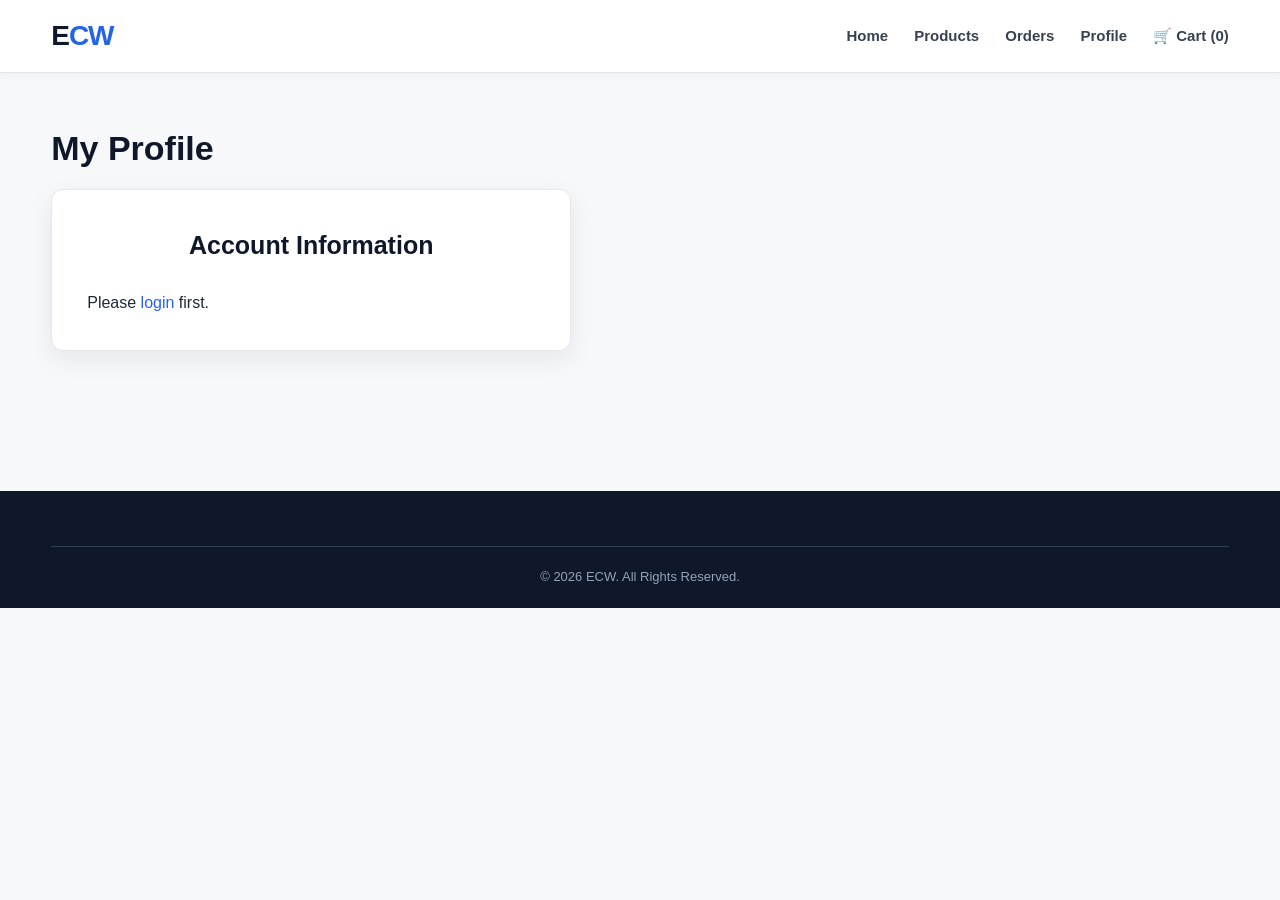
<file: profile.html>
<!DOCTYPE html>
<html lang="en">

<head>

    <meta charset="UTF-8">

    <meta name="viewport"
          content="width=device-width, initial-scale=1.0">

    <title>ECW - My Profile</title>

    <link rel="stylesheet" href="style.css">
    <link rel="stylesheet" href="home.css">

</head>

<body>


    <!-- NAVBAR -->

    <header class="navbar">

        <div class="container nav-inner">

            <a href="index.html" class="logo">
                E<span>CW</span>
            </a>

            <button class="menu-btn">
                ☰
            </button>

            <nav class="nav-links">

                <a href="index.html">
                    Home
                </a>

                <a href="products.html">
                    Products
                </a>

                <a href="orders.html">
                    Orders
                </a>

                <a href="profile.html">
                    Profile
                </a>

                <a href="cart.html">
                    🛒 Cart
                    (<span class="cart-count">0</span>)
                </a>

            </nav>

        </div>

    </header>


    <!-- PROFILE -->

    <main>

        <section class="container page-title">

            <h1>
                My Profile
            </h1>


            <div class="form-box"
                 style="margin:20px 0">

                <h2>
                    Account Information
                </h2>


                <div id="profileData">

                    <!-- Profile data loaded by JavaScript -->

                </div>

            </div>

        </section>

    </main>


    <!-- FOOTER -->

    <footer>

        <div class="container">

            <div class="footer-bottom">

                © 2026 ECW.
                All Rights Reserved.

            </div>

        </div>

    </footer>


    <script>

        document.addEventListener(
            "DOMContentLoaded",
            function () {

                const user =
                    JSON.parse(
                        localStorage.getItem("ecwUser") || "null"
                    );


                const profile =
                    document.getElementById("profileData");


                if (user) {

                    profile.innerHTML = `

                        <p>
                            <strong>Name:</strong>
                            ${user.name}
                        </p>

                        <p>
                            <strong>Email:</strong>
                            ${user.email}
                        </p>

                        <br>

                        <button
                            class="btn danger"
                            onclick="logout()"
                        >
                            Logout
                        </button>

                    `;

                } else {

                    profile.innerHTML = `

                        <p>
                            Please
                            <a
                                href="login.html"
                                style="color:#2563eb"
                            >
                                login
                            </a>
                            first.
                        </p>

                    `;

                }

            }
        );


        function logout() {

            localStorage.removeItem(
                "ecwLoggedIn"
            );

            window.location.href =
                "index.html";

        }

    </script>


</body>

</html>
</file>
<file: style.css>
/* =========================================================
   ECW - E-Commerce Website
   Common Styles
   ========================================================= */


/* =========================
   RESET
   ========================= */

* {
    margin: 0;
    padding: 0;
    box-sizing: border-box;
}

html {
    scroll-behavior: smooth;
}

body {
    font-family: Arial, Helvetica, sans-serif;
    background: #f7f8fa;
    color: #1f2937;
    line-height: 1.6;
}

a {
    text-decoration: none;
    color: inherit;
}

button,
input,
select,
textarea {
    font: inherit;
}

button {
    cursor: pointer;
}


/* =========================
   VARIABLES
   ========================= */

:root {
    --primary: #2563eb;
    --primary-dark: #1d4ed8;
    --secondary: #0f172a;

    --text: #1f2937;
    --muted: #6b7280;

    --white: #ffffff;
    --light: #f8fafc;
    --border: #e5e7eb;

    --success: #16a34a;
    --danger: #dc2626;
    --warning: #f59e0b;

    --shadow-sm: 0 2px 8px rgba(15, 23, 42, 0.06);
    --shadow: 0 8px 25px rgba(15, 23, 42, 0.08);

    --radius: 12px;
}


/* =========================
   CONTAINER
   ========================= */

.container {
    width: min(1180px, 92%);
    margin: 0 auto;
}


/* =========================
   NAVBAR
   ========================= */

.navbar {
    position: sticky;
    top: 0;
    z-index: 1000;

    background: #ffffff;
    border-bottom: 1px solid var(--border);

    box-shadow: 0 2px 10px rgba(0, 0, 0, 0.04);
}

.nav-inner {
    min-height: 72px;

    display: flex;
    align-items: center;
    justify-content: space-between;

    gap: 30px;
}


/* LOGO */

.logo {
    font-size: 28px;
    font-weight: 800;
    letter-spacing: -1px;
    color: var(--secondary);
}

.logo span {
    color: var(--primary);
}


/* NAVIGATION */

.nav-links {
    display: flex;
    align-items: center;
    gap: 26px;
}

.nav-links a {
    position: relative;

    color: #374151;
    font-size: 15px;
    font-weight: 600;

    transition: color 0.2s ease;
}

.nav-links a:hover {
    color: var(--primary);
}

.nav-links a::after {
    content: "";

    position: absolute;
    left: 0;
    bottom: -7px;

    width: 0;
    height: 2px;

    background: var(--primary);

    transition: width 0.2s ease;
}

.nav-links a:hover::after {
    width: 100%;
}


/* MENU BUTTON */

.menu-btn {
    display: none;

    border: none;
    background: transparent;

    font-size: 24px;
    color: var(--secondary);
}


/* =========================
   BUTTONS
   ========================= */

.btn {
    display: inline-flex;

    align-items: center;
    justify-content: center;

    min-height: 44px;
    padding: 0 22px;

    border: none;
    border-radius: 8px;

    background: var(--primary);
    color: white;

    font-size: 15px;
    font-weight: 700;

    transition:
        background 0.2s ease,
        transform 0.2s ease,
        box-shadow 0.2s ease;
}

.btn:hover {
    background: var(--primary-dark);

    transform: translateY(-1px);

    box-shadow: 0 5px 15px rgba(37, 99, 235, 0.25);
}

.btn.secondary {
    background: #eef2ff;
    color: var(--primary);
}

.btn.secondary:hover {
    background: #e0e7ff;
}

.btn.success {
    background: var(--success);
}

.btn.success:hover {
    background: #15803d;
}

.btn.danger {
    background: var(--danger);
}

.btn.danger:hover {
    background: #b91c1c;
}


/* =========================
   PAGE TITLE
   ========================= */

.page-title {
    padding-top: 55px;
    padding-bottom: 70px;
}

.page-title > h1 {
    font-size: 34px;
    line-height: 1.2;

    color: var(--secondary);

    margin-bottom: 8px;
}

.muted {
    color: var(--muted);
}


/* =========================
   SECTION
   ========================= */

.section {
    padding: 70px 0;
}

.section-head {
    display: flex;

    align-items: center;
    justify-content: space-between;

    gap: 20px;

    margin-bottom: 30px;
}

.section-head h2 {
    font-size: 28px;
    color: var(--secondary);
}


/* =========================
   FORMS
   ========================= */

.form-box {
    width: min(520px, 100%);

    margin: 40px auto;
    padding: 35px;

    background: white;

    border: 1px solid var(--border);
    border-radius: var(--radius);

    box-shadow: var(--shadow);
}

.form-box h2 {
    margin-bottom: 25px;

    font-size: 25px;
    color: var(--secondary);

    text-align: center;
}

.form-group {
    margin-bottom: 18px;
}

.form-group label {
    display: block;

    margin-bottom: 7px;

    font-size: 14px;
    font-weight: 700;

    color: #374151;
}

.form-group input,
.form-group select,
.form-group textarea,
.search-bar input,
.search-bar select {
    width: 100%;

    padding: 12px 14px;

    border: 1px solid #d1d5db;
    border-radius: 8px;

    outline: none;

    background: #ffffff;
    color: var(--text);

    transition:
        border-color 0.2s ease,
        box-shadow 0.2s ease;
}

.form-group input:focus,
.form-group select:focus,
.form-group textarea:focus,
.search-bar input:focus,
.search-bar select:focus {
    border-color: var(--primary);

    box-shadow:
        0 0 0 3px rgba(37, 99, 235, 0.1);
}

.form-group textarea {
    resize: vertical;
}


/* =========================
   MESSAGE
   ========================= */

.message {
    display: none;

    padding: 11px 14px;

    margin-bottom: 18px;

    border-radius: 8px;

    font-size: 14px;
}


/* =========================
   CART
   ========================= */

.cart-summary {
    width: min(500px, 100%);

    margin: 30px 0 0 auto;

    padding: 25px;

    background: white;

    border: 1px solid var(--border);
    border-radius: var(--radius);

    box-shadow: var(--shadow-sm);
}

.summary-row {
    display: flex;

    align-items: center;
    justify-content: space-between;

    padding: 12px 0;

    border-bottom: 1px solid var(--border);

    color: #4b5563;
}

.summary-row.total {
    border-bottom: none;

    padding-top: 18px;

    font-size: 19px;
    font-weight: 800;

    color: var(--secondary);
}


/* =========================
   CART ITEM
   ========================= */

.cart-item {
    display: flex;

    align-items: center;
    gap: 20px;

    padding: 20px;

    margin-bottom: 15px;

    background: white;

    border: 1px solid var(--border);
    border-radius: var(--radius);

    box-shadow: var(--shadow-sm);
}

.cart-item img {
    width: 100px;
    height: 100px;

    object-fit: contain;

    border-radius: 8px;

    background: #f8fafc;
}

.cart-item-info {
    flex: 1;
}

.cart-item-info h3 {
    margin-bottom: 5px;

    font-size: 17px;
    color: var(--secondary);
}

.cart-item-info p {
    color: var(--muted);
}

.cart-actions {
    display: flex;

    align-items: center;
    gap: 8px;
}

.quantity-btn {
    width: 34px;
    height: 34px;

    border: 1px solid var(--border);
    border-radius: 6px;

    background: white;
}

.quantity-btn:hover {
    background: #f3f4f6;
}


/* =========================
   EMPTY STATE
   ========================= */

.empty {
    padding: 70px 20px;

    text-align: center;

    background: white;

    border: 1px solid var(--border);
    border-radius: var(--radius);
}

.empty h2,
.empty h1 {
    margin: 15px 0 10px;

    color: var(--secondary);
}

.empty p {
    margin-bottom: 25px;

    color: var(--muted);
}


/* =========================
   ORDERS
   ========================= */

.order-card {
    margin-bottom: 20px;
    padding: 25px;

    background: white;

    border: 1px solid var(--border);
    border-radius: var(--radius);

    box-shadow: var(--shadow-sm);
}

.order-header {
    display: flex;

    justify-content: space-between;
    align-items: center;

    gap: 20px;

    padding-bottom: 15px;

    margin-bottom: 15px;

    border-bottom: 1px solid var(--border);
}

.order-header h3 {
    color: var(--secondary);
}

.order-status {
    display: inline-block;

    padding: 5px 12px;

    border-radius: 20px;

    background: #dcfce7;
    color: #166534;

    font-size: 13px;
    font-weight: 700;
}


/* =========================
   TABLE
   ========================= */

.table-wrap {
    overflow-x: auto;

    margin-top: 25px;

    background: white;

    border: 1px solid var(--border);
    border-radius: var(--radius);

    box-shadow: var(--shadow-sm);
}

table {
    width: 100%;

    border-collapse: collapse;
}

th,
td {
    padding: 15px 18px;

    text-align: left;

    border-bottom: 1px solid var(--border);
}

th {
    background: #f8fafc;

    color: var(--secondary);

    font-size: 14px;
}

td {
    color: #4b5563;

    font-size: 14px;
}

tr:last-child td {
    border-bottom: none;
}


/* =========================
   ADMIN
   ========================= */

.admin-grid {
    display: grid;

    grid-template-columns:
        repeat(3, 1fr);

    gap: 20px;

    margin-top: 30px;
}

.stat {
    padding: 25px;

    background: white;

    border: 1px solid var(--border);
    border-radius: var(--radius);

    box-shadow: var(--shadow-sm);
}

.stat h3 {
    margin-bottom: 8px;

    color: var(--muted);

    font-size: 14px;
}

.stat strong {
    font-size: 32px;

    color: var(--secondary);
}


/* =========================
   FOOTER
   ========================= */

footer {
    margin-top: 50px;

    padding-top: 55px;

    background: var(--secondary);

    color: #cbd5e1;
}

.footer-grid {
    display: grid;

    grid-template-columns:
        2fr 1fr 1fr;

    gap: 50px;

    padding-bottom: 40px;
}

.footer-title {
    margin-bottom: 15px;

    color: white;

    font-size: 18px;
    font-weight: 700;
}

footer p {
    margin-bottom: 8px;

    font-size: 14px;
}

footer a:hover {
    color: white;
}

.footer-bottom {
    padding: 20px 0;

    border-top: 1px solid #334155;

    text-align: center;

    font-size: 13px;

    color: #94a3b8;
}


/* =========================
   RESPONSIVE
   ========================= */

@media (max-width: 850px) {

    .nav-inner {
        min-height: 65px;
    }

    .menu-btn {
        display: block;
    }

    .nav-links {
        display: none;

        position: absolute;

        top: 65px;
        left: 0;

        width: 100%;

        padding: 20px;

        flex-direction: column;
        align-items: flex-start;

        gap: 18px;

        background: white;

        border-bottom: 1px solid var(--border);

        box-shadow: var(--shadow);
    }

    .nav-links.active {
        display: flex;
    }

    .admin-grid {
        grid-template-columns: 1fr;
    }

    .footer-grid {
        grid-template-columns: 1fr;
        gap: 25px;
    }
}


@media (max-width: 600px) {

    .container {
        width: 94%;
    }

    .page-title {
        padding-top: 35px;
        padding-bottom: 45px;
    }

    .page-title > h1 {
        font-size: 28px;
    }

    .section {
        padding: 45px 0;
    }

    .section-head {
        align-items: flex-start;
        flex-direction: column;
    }

    .form-box {
        padding: 25px 20px;
    }

    .cart-item {
        flex-direction: column;
        align-items: flex-start;
    }

    .cart-item img {
        width: 100%;
        height: 180px;
    }

    .cart-actions {
        width: 100%;
        justify-content: space-between;
    }

    .order-header {
        align-items: flex-start;
        flex-direction: column;
    }

    .footer-grid {
        grid-template-columns: 1fr;
    }
}

/* =========================================
   ORDERS
========================================= */

.order-card {

    background: white;

    border: 1px solid #e5e7eb;

    border-radius: 12px;

    padding: 24px;

    margin-bottom: 20px;

    box-shadow:
        0 4px 12px rgba(0, 0, 0, 0.06);

}


.order-header {

    display: flex;

    justify-content: space-between;

    align-items: center;

    border-bottom: 1px solid #e5e7eb;

    padding-bottom: 15px;

    margin-bottom: 15px;

}


.order-header h2 {

    margin: 0;

    font-size: 20px;

}


.order-header p {

    color: #64748b;

    margin: 5px 0 0;

}


.order-status {

    background: #dcfce7;

    color: #166534;

    padding: 7px 14px;

    border-radius: 20px;

    font-weight: 600;

}


.order-products {

    display: flex;

    flex-direction: column;

    gap: 12px;

}


.order-item {

    display: flex;

    align-items: center;

    gap: 15px;

    padding: 10px 0;

}


.order-item img {

    width: 70px;

    height: 70px;

    object-fit: cover;

    border-radius: 8px;

}


.order-item h4 {

    margin: 0 0 5px;

}


.order-item p {

    margin: 0;

    color: #64748b;

}


.order-details {

    border-top: 1px solid #e5e7eb;

    margin-top: 15px;

    padding-top: 15px;

    color: #475569;

}


.order-total {

    border-top: 1px solid #e5e7eb;

    margin-top: 15px;

    padding-top: 15px;

    font-size: 20px;

    font-weight: 700;

    text-align: right;

}


.empty {

    text-align: center;

    padding: 50px 20px;

}


.empty h2 {

    margin-bottom: 10px;

}


.empty p {

    color: #64748b;

    margin-bottom: 20px;

}


/* =========================================
   ORDERS PAGE
========================================= */

#ordersList {
    margin-top: 30px;
}


.order-card {
    background: #ffffff;
    border: 1px solid #e5e7eb;
    border-radius: 14px;
    padding: 25px;
    margin-bottom: 25px;
    box-shadow: 0 5px 20px rgba(0, 0, 0, 0.06);
}


.order-header {
    display: flex;
    justify-content: space-between;
    align-items: center;
    border-bottom: 1px solid #e5e7eb;
    padding-bottom: 18px;
    margin-bottom: 20px;
}


.order-header h2 {
    margin: 0 0 5px;
    font-size: 20px;
}


.order-header p {
    margin: 0;
    color: #64748b;
}


.order-status {
    background: #dcfce7;
    color: #15803d;
    padding: 7px 14px;
    border-radius: 20px;
    font-size: 14px;
    font-weight: 600;
}


.order-items {
    display: flex;
    flex-direction: column;
    gap: 15px;
}


.order-item {
    display: flex;
    align-items: center;
    gap: 18px;
    padding: 15px;
    background: #f8fafc;
    border-radius: 10px;
}


.order-item-image {
    width: 80px;
    height: 80px;
    object-fit: cover;
    border-radius: 8px;
}


.order-item h3 {
    margin: 0 0 8px;
}


.order-item p {
    margin: 4px 0;
    color: #64748b;
}


.order-details {
    margin-top: 20px;
    padding-top: 20px;
    border-top: 1px solid #e5e7eb;
}


.order-details h3 {
    margin-bottom: 12px;
}


.order-details p {
    margin: 7px 0;
}


.order-total {
    margin-top: 20px;
    padding-top: 18px;
    border-top: 1px solid #e5e7eb;
    font-size: 20px;
    font-weight: 700;
    text-align: right;
}


.empty {
    text-align: center;
    background: white;
    border-radius: 14px;
    padding: 50px 20px;
    box-shadow: 0 5px 20px rgba(0, 0, 0, 0.05);
}


.empty h2 {
    margin-bottom: 10px;
}


.empty p {
    color: #64748b;
    margin-bottom: 25px;
}


@media (max-width: 600px) {

    .order-header {
        flex-direction: column;
        align-items: flex-start;
        gap: 15px;
    }


    .order-item {
        align-items: flex-start;
    }


    .order-item-image {
        width: 65px;
        height: 65px;
    }


    .order-total {
        text-align: left;
    }

}
</file>
<file: home.css>
/* =========================================================
   ECW - Home / Product Styles
   ========================================================= */


/* =========================
   HERO
   ========================= */

.hero {
    min-height: 500px;

    display: flex;
    align-items: center;

    background:
        linear-gradient(
            135deg,
            #eff6ff 0%,
            #ffffff 55%,
            #eef2ff 100%
        );

    border-bottom: 1px solid #e5e7eb;
}

.hero-content {
    max-width: 720px;

    padding: 80px 0;
}

.offer {
    display: inline-block;

    margin-bottom: 15px;
    padding: 6px 12px;

    border-radius: 20px;

    background: #dbeafe;
    color: #1d4ed8;

    font-size: 12px;
    font-weight: 800;
    letter-spacing: 0.8px;
}

.hero h1 {
    margin-bottom: 20px;

    font-size: clamp(42px, 6vw, 68px);
    line-height: 1.05;

    letter-spacing: -2px;

    color: #0f172a;
}

.hero p {
    max-width: 570px;

    margin-bottom: 30px;

    color: #64748b;

    font-size: 18px;
    line-height: 1.7;
}


/* =========================
   CATEGORIES
   ========================= */

.category-grid {
    display: grid;

    grid-template-columns:
        repeat(4, 1fr);

    gap: 20px;
}

.category {
    min-height: 145px;

    display: flex;

    flex-direction: column;

    align-items: center;
    justify-content: center;

    gap: 10px;

    padding: 20px;

    background: white;

    border: 1px solid #e5e7eb;
    border-radius: 14px;

    color: #1f2937;

    font-size: 17px;
    font-weight: 700;

    box-shadow: 0 3px 12px rgba(15, 23, 42, 0.05);

    transition:
        transform 0.2s ease,
        box-shadow 0.2s ease,
        border-color 0.2s ease;
}

.category:hover {
    transform: translateY(-5px);

    border-color: #bfdbfe;

    box-shadow:
        0 12px 25px rgba(15, 23, 42, 0.09);

    color: #2563eb;
}


/* =========================
   PRODUCT GRID
   ========================= */

.product-grid {
    display: grid;

    grid-template-columns:
        repeat(4, 1fr);

    gap: 22px;
}


/* =========================
   PRODUCT CARD
   ========================= */

.product-card {
    overflow: hidden;

    background: white;

    border: 1px solid #e5e7eb;
    border-radius: 13px;

    box-shadow:
        0 3px 12px rgba(15, 23, 42, 0.05);

    transition:
        transform 0.2s ease,
        box-shadow 0.2s ease;
}

.product-card:hover {
    transform: translateY(-5px);

    box-shadow:
        0 12px 28px rgba(15, 23, 42, 0.1);
}


/* PRODUCT IMAGE */

.product-image {
    width: 100%;
    height: 230px;

    display: flex;

    align-items: center;
    justify-content: center;

    padding: 20px;

    background: #f8fafc;

    overflow: hidden;
}

.product-image img {
    width: 100%;
    height: 100%;

    object-fit: contain;

    transition: transform 0.25s ease;
}

.product-card:hover .product-image img {
    transform: scale(1.05);
}


/* PRODUCT CONTENT */

.product-content {
    padding: 18px;
}

.product-category {
    display: block;

    margin-bottom: 5px;

    color: #64748b;

    font-size: 12px;
    font-weight: 700;

    text-transform: uppercase;
    letter-spacing: 0.5px;
}

.product-title {
    min-height: 48px;

    margin-bottom: 10px;

    color: #111827;

    font-size: 16px;
    font-weight: 700;

    line-height: 1.45;
}

.product-price {
    margin-bottom: 15px;

    color: #111827;

    font-size: 21px;
    font-weight: 800;
}

.product-card .btn {
    width: 100%;
}


/* =========================
   SEARCH BAR
   ========================= */

.search-bar {
    display: grid;

    grid-template-columns:
        1fr 220px;

    gap: 12px;

    margin: 30px 0 35px;

    padding: 18px;

    background: white;

    border: 1px solid #e5e7eb;
    border-radius: 12px;

    box-shadow: 0 3px 12px rgba(15, 23, 42, 0.04);
}


/* =========================
   PRODUCT DETAILS
   ========================= */

.product-details {
    display: grid;

    grid-template-columns:
        1fr 1fr;

    gap: 55px;

    padding: 50px 0;
}

.product-details-image {
    min-height: 480px;

    display: flex;

    align-items: center;
    justify-content: center;

    padding: 40px;

    background: white;

    border: 1px solid #e5e7eb;
    border-radius: 14px;
}

.product-details-image img {
    width: 100%;
    height: 420px;

    object-fit: contain;
}

.product-details-info {
    padding: 25px 0;
}

.product-details-info h1 {
    margin-bottom: 15px;

    color: #0f172a;

    font-size: 34px;
    line-height: 1.25;
}

.product-details-info .price {
    margin: 20px 0;

    color: #111827;

    font-size: 30px;
    font-weight: 800;
}

.product-description {
    margin-bottom: 25px;

    color: #64748b;

    line-height: 1.8;
}


/* =========================
   FEATURED SECTION
   ========================= */

.featured {
    background: #f8fafc;
}


/* =========================
   RESPONSIVE
   ========================= */

@media (max-width: 1000px) {

    .product-grid {
        grid-template-columns:
            repeat(3, 1fr);
    }

    .category-grid {
        grid-template-columns:
            repeat(2, 1fr);
    }

    .product-details {
        gap: 30px;
    }
}


@media (max-width: 750px) {

    .hero {
        min-height: 420px;
    }

    .hero-content {
        padding: 60px 0;
    }

    .hero h1 {
        font-size: 45px;
    }

    .hero p {
        font-size: 16px;
    }

    .product-grid {
        grid-template-columns:
            repeat(2, 1fr);
    }

    .search-bar {
        grid-template-columns: 1fr;
    }

    .product-details {
        grid-template-columns: 1fr;
    }

    .product-details-image {
        min-height: 350px;
    }

    .product-details-image img {
        height: 300px;
    }
}


@media (max-width: 500px) {

    .category-grid {
        grid-template-columns: 1fr 1fr;

        gap: 12px;
    }

    .category {
        min-height: 120px;

        font-size: 14px;
    }

    .product-grid {
        grid-template-columns: 1fr;
    }

    .product-image {
        height: 250px;
    }

    .product-details-info h1 {
        font-size: 28px;
    }

    .product-details-info .price {
        font-size: 25px;
    }
}
</file>
